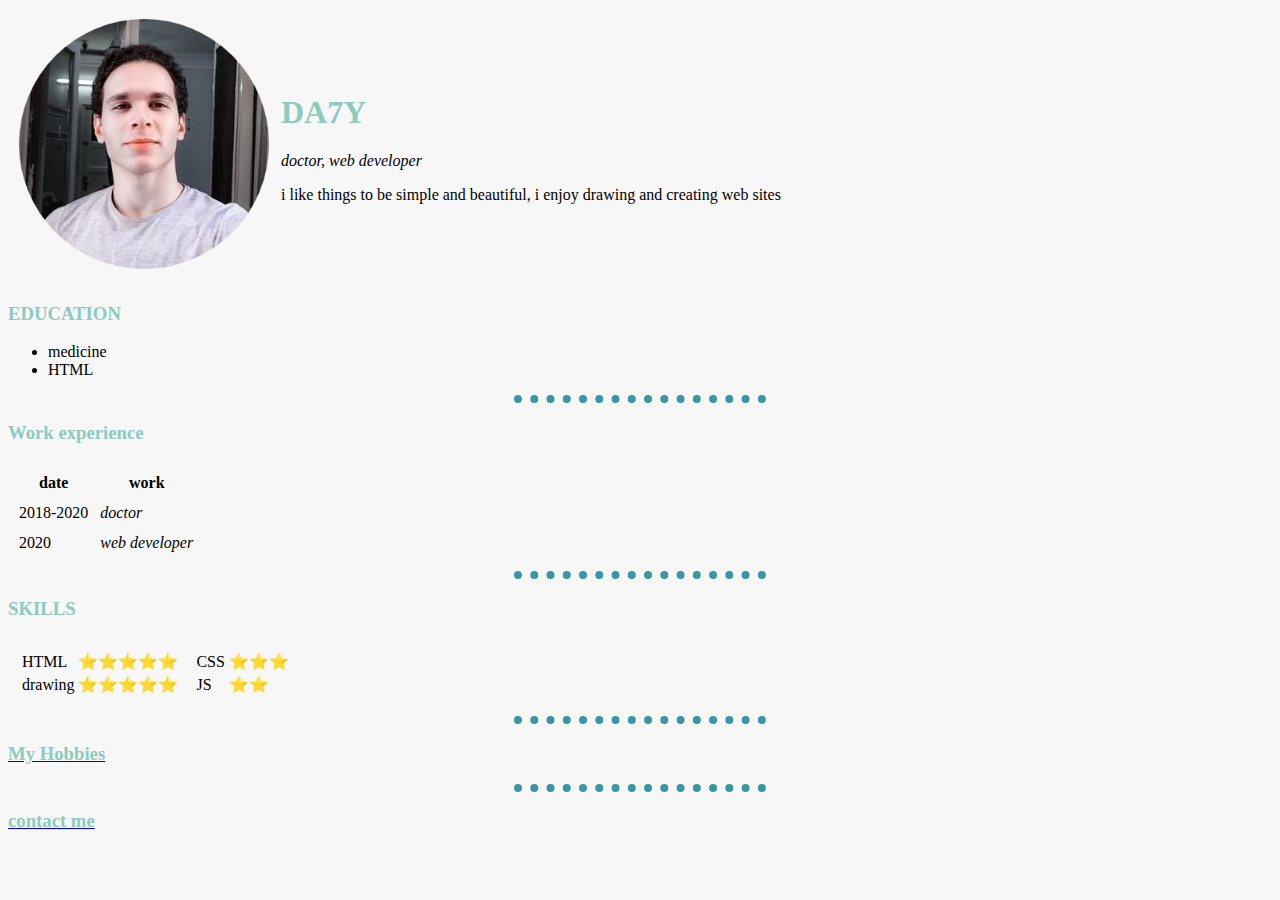
<file: index.html>
<!DOCTYPE html>
<html lang="en" dir="ltr">

<head>
  <meta charset="utf-8">
  <title>da7y's personal site </title>
  <link rel="stylesheet" href="css/style.css">

</head>

<body>
  <table cellspacing="10">
    <tr>
      <td> <img class="" src="da7y.png" alt="personal photo"></td>
      <td>
        <h1>DA7Y</h1>
        <p> <em>doctor, web developer </em></p>
        <p>i like things to be simple and beautiful, i enjoy drawing and creating web sites 
        </p>
      </td>
    </tr>
  </table>


  <h3>EDUCATION</h3>
  <ul>
    <li>medicine</li>
    <li>HTML</li>
  </ul>

  <hr>

  <h3>Work experience</h3>
  <table cellspacing="10">
    <thead>
      <tr>
        <th>date</th>
        <th>work</th>
      </tr>

    </thead>
    <tbody>
      <tr>
        <td>2018-2020</td>
        <td><em>doctor</em></td>
      </tr>
      <tr>
        <td>2020</td>
        <td><em>web developer</em></td>
      </tr>
    </tbody>
  </table>

  <hr>

  <h3>SKILLS</h3>

    <table cellspacing="10">
      <tr>
        <td>
          <table>
            <tr>
              <td>HTML</td>
              <td>⭐⭐⭐⭐⭐</td>
            </tr>
            <tr>
              <td>drawing</td>
              <td>⭐⭐⭐⭐⭐</td>
            </tr>
          </table>
        </td>
        <td>
          <table>
            <tr>
              <td>CSS</td>
              <td>⭐⭐⭐</td>
            </tr>
            <tr>
              <td>JS</td>
              <td>⭐⭐</td>
            </tr>
          </table>
        </td>
      </tr>
    </table>





  <hr>

  <a href="hobbies.html">
    <h3>My Hobbies</h3>
  </a>
  <hr>
  <a href="contact me.html"><h3>contact me</h3></a>


</body>

</html>
</file>
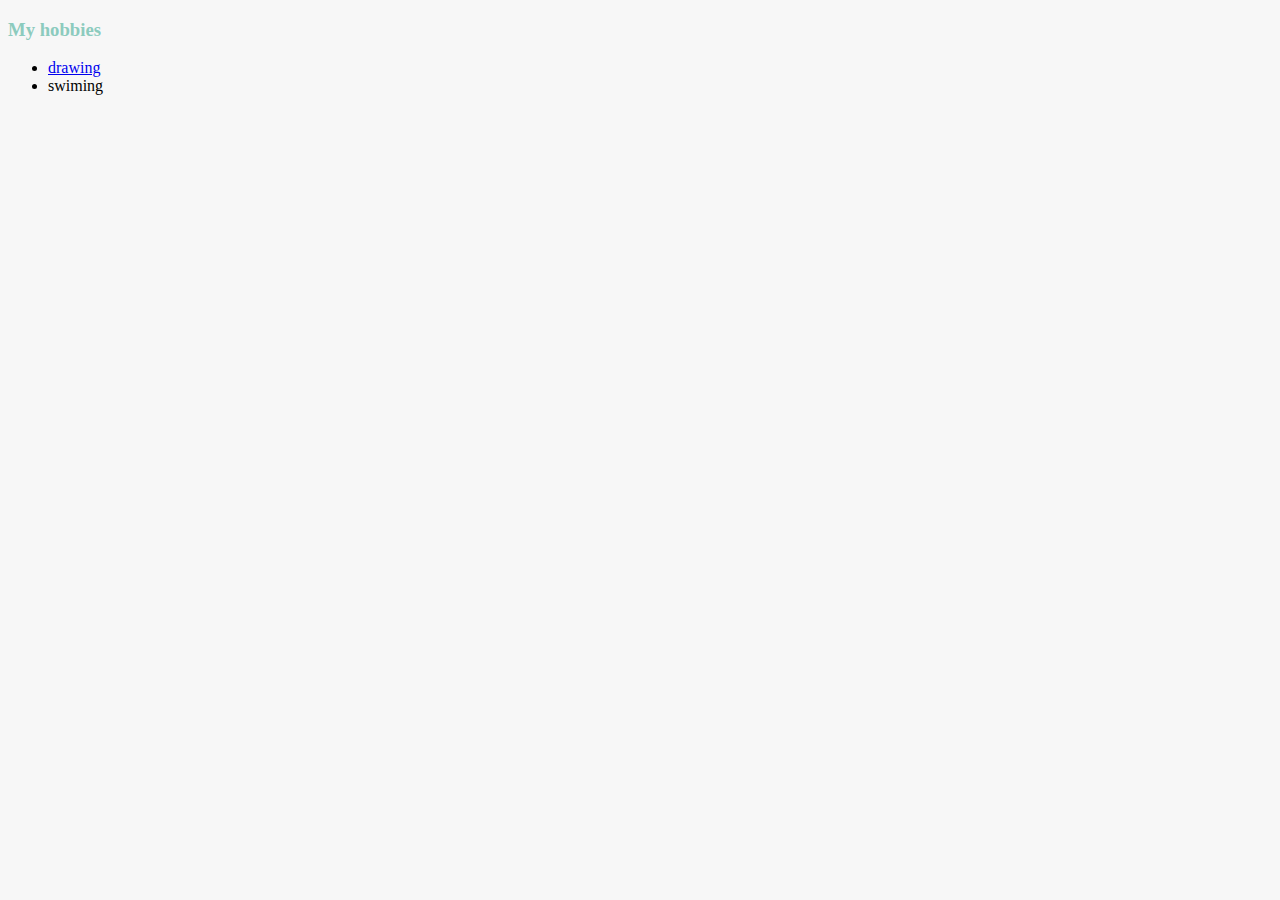
<file: hobbies.html>
<!DOCTYPE html>
<html lang="en" dir="ltr">

<head>
  <meta charset="utf-8">
  <title>My Hobbies</title>
  <link rel="stylesheet" href="css/style.css">
</head>

<body>

  <h3>My hobbies</h3>
  <ul>
    <li><a href="https://pbs.twimg.com/media/ETlFqm7WAAUtHuO?format=jpg&name=small">drawing</a></li>
    <li>swiming</li>
  </ul>

</body>

</html>
</file>
<file: css/style.css>
body {
  background-color: #f7f7f7;
}

hr {
  border-style: none;
  border-top: 8px dotted #3797a4;
  width: 20%;
}

h1, h3 {
  color: #8ccbbe;
}

img {
  height: 250px;
}

.twitter_name {
  display: block;
  width: 70%;
  height: auto;
  margin-left: auto;
  margin-right: 0;
}

.twitter_logo {
  display: block;
  width: 30%;
  height: auto;
  margin-left: 0;
  margin-right:0;
}
.facebook_name{
  display: block;
  width: 70% ;
  height: auto;
  margin-left: -100px;
  margin-right: 0;
}
</file>
